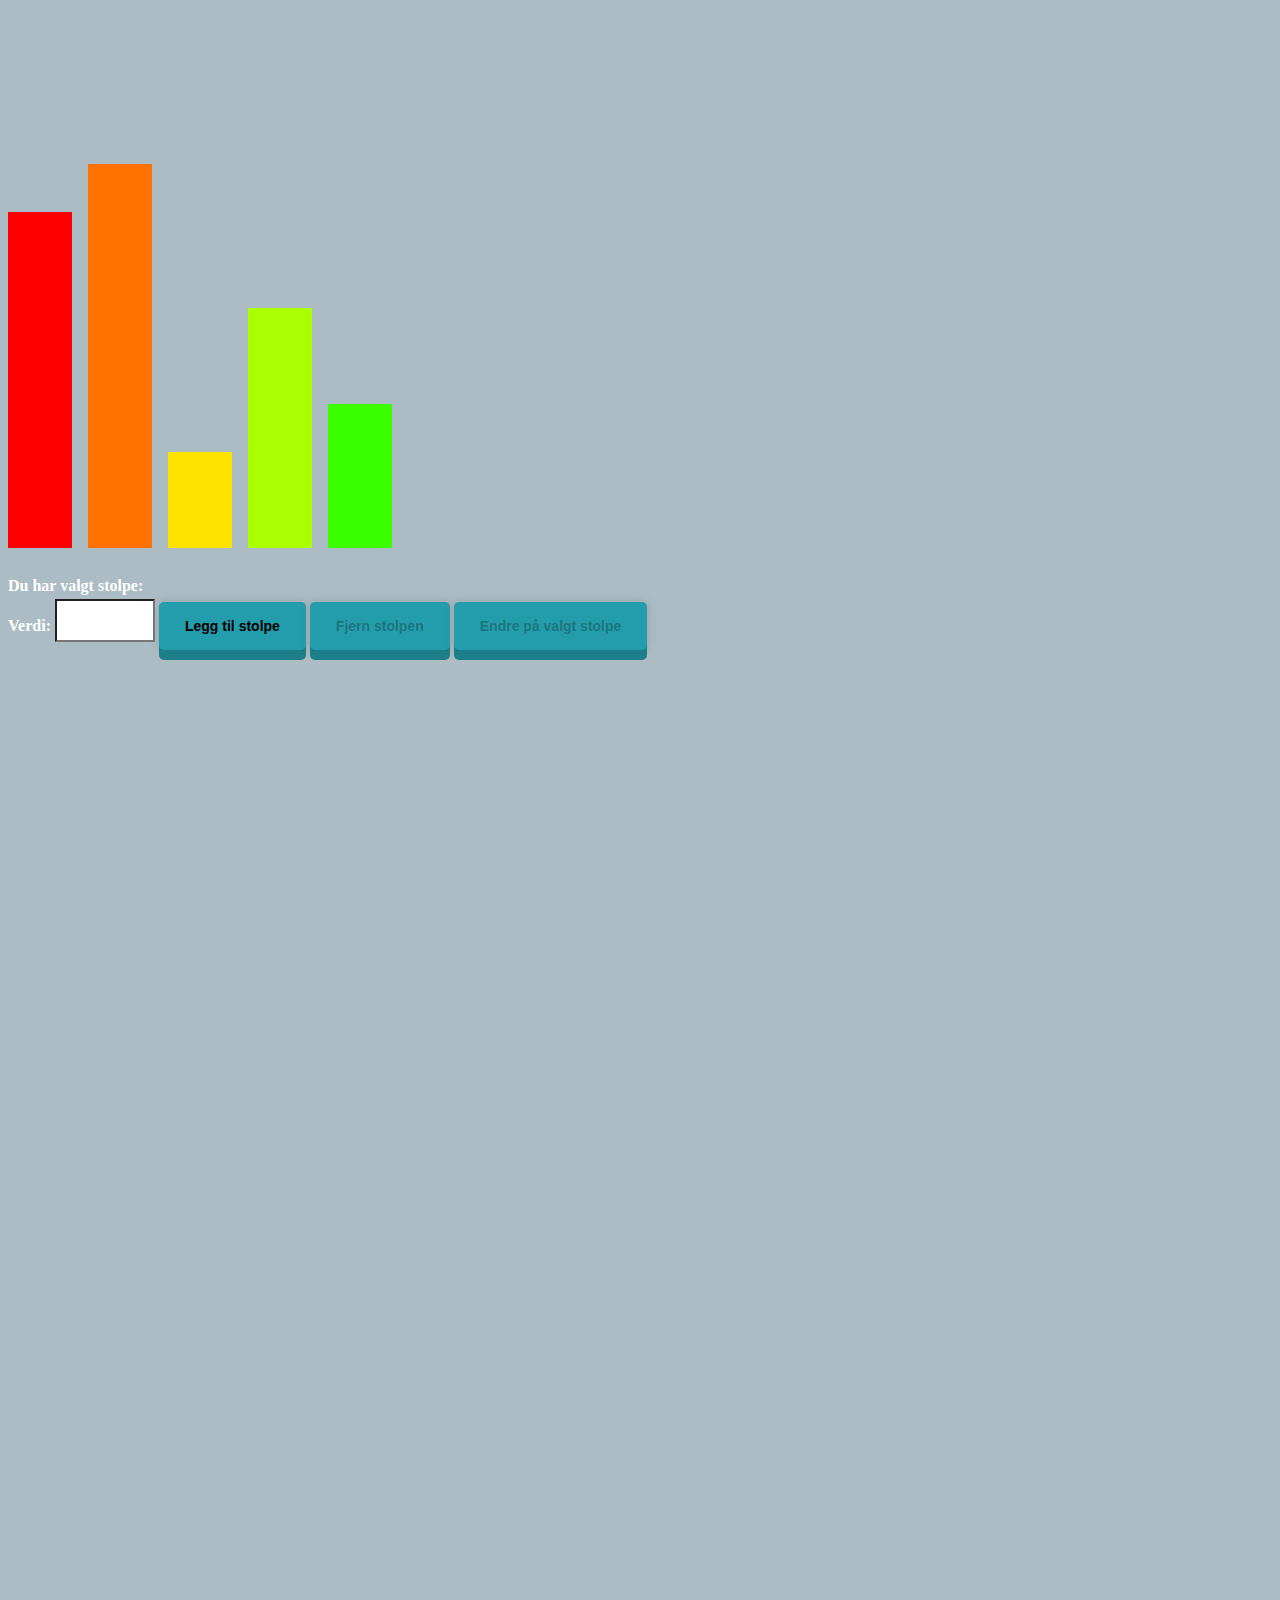
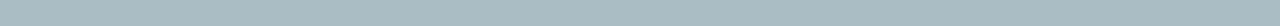
<file: index.html>
<!DOCTYPE html>
<html lang="en">

<head>
    <meta charset="UTF-8">
    <meta http-equiv="X-UA-Compatible" content="IE=edge">
    <meta name="viewport" content="width=device-width, initial-scale=1.0">
    <script src="" ></script>
   <script src="model.js"></script>
    <script src="controller.js"></script>
    <script src="view.js"></script>
    <link rel="stylesheet" href="style.css">
    <title>Document</title>
</head>

<body>
    <div id="content"> </div>
    <script>
showViwe()
function showViwe() {
    content.showView = show;
     show();
}    
    </script>
</body>

</html>
</file>
<file: style.css>
html {
  height: 100%;
  /* max-height: 600px; */
  width: 1000px;
  background-color: hsla(200, 40%, 30%, .4);
  color: white;
  font-weight: bold;
  background-image: 
  url('https://78.media.tumblr.com/8cd0a12b7d9d5ba2c7d26f42c25de99f/tumblr_p7n8kqHMuD1uy4lhuo2_1280.png'), 
  url('https://78.media.tumblr.com/5ecb41b654f4e8878f59445b948ede50/tumblr_p7n8on19cV1uy4lhuo1_1280.png'), 
  url('https://78.media.tumblr.com/28bd9a2522fbf8981d680317ccbf4282/tumblr_p7n8kqHMuD1uy4lhuo3_1280.png');
  background-repeat: repeat-x;
  background-position: 0 20%, 0 100%, 0 50%, 0 100%, 0 0;
  background-size: 2500px, 800px, 500px 200px, 1000px, 400px 260px;
  animation: 50s para infinite linear;
}

@keyframes para {
  100% {
    background-position: -5000px 20%, -800px 95%, 500px 50%, 1000px 100%, 400px 0;
  }
}

#outText {
  font-size: 2em;
  font-weight: bold;
  perspective: 1000px;
  perspective-origin: 50% 50%;
  backface-visibility: visible;
  -webkit-backface-visibility: visible;
  color: red;
}

#value {
  font-size: 2em;
  font-weight: bold;
  margin-bottom: 100%;
  perspective: 10px;
  perspective-origin: 50% 50%;
  backface-visibility: visible;
  background: white;
  color: black;
}

button {
  font-size: 14px;
  font-weight: bold;
  border: none;
  padding: 16px 26px 16px 26px;
  border-radius: 5px;
  box-shadow: 0px 10px 0px 0px #1d7f8a, 0px 0px 10px 0px rgba(120, 120, 120, 0.4);
  color: '\f3cb';
  background: #239dab;
  cursor: pointer;
  transition: all 0.16s;
  position: relative;
  top: 0;

}

button:focus {
  outline: none;
}

button:active {
  box-shadow: 0px 5px 0px 0px #1d7f8a;
  top: 5px;
}

#charts {
  position: relative;
  z-index: 0;
  margin: 50px auto 0;
  width: 800px;
  height: 500px;
  /*border: solid 1px #bbb;*/
  /* background-color: rgba(255, 255, 255, 0.055); */
  /*  -webkit-box-shadow: 0 8px 6px -6px #444;
*/
}
</file>
